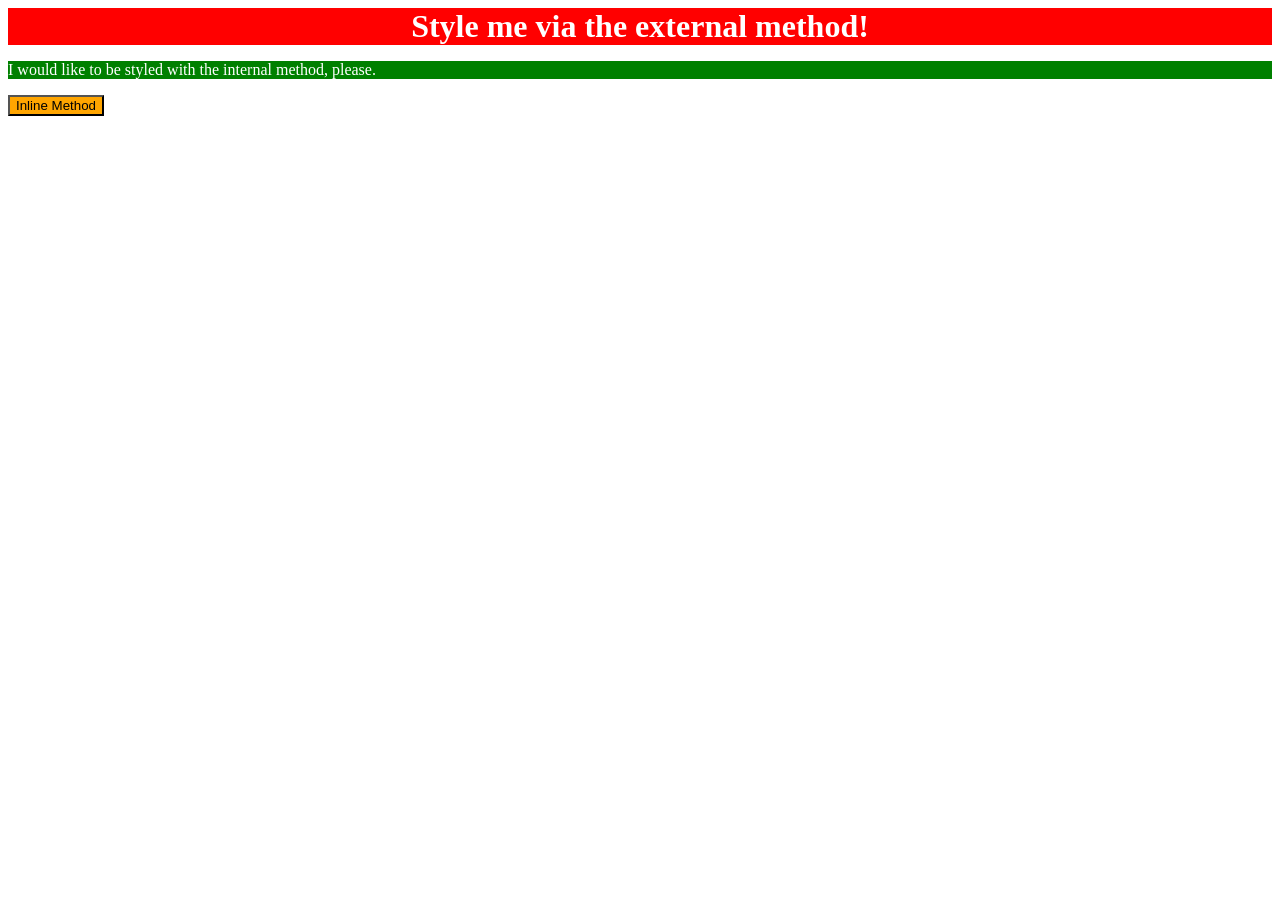
<file: foundations/intro-to-css/01-css-methods/index.html>
<!DOCTYPE html>
<html lang="en">
  <head>
    <meta charset="UTF-8">
    <meta http-equiv="X-UA-Compatible" content="IE=edge">
    <meta name="viewport" content="width=device-width, initial-scale=1.0">
    <title>Methods for Adding CSS</title>
    <link rel="stylesheet" href="styles.css">
    <style>
      p {
        background-color: green;
        color: white;
        font-size: 18;
      }
    </style>
  </head>
  <body>
    <div>Style me via the external method!</div>
    <p>I would like to be styled with the internal method, please.</p>
    <button style="background-color:orange; font-size: 18;">Inline Method</button>
  </body>
</html>
</file>
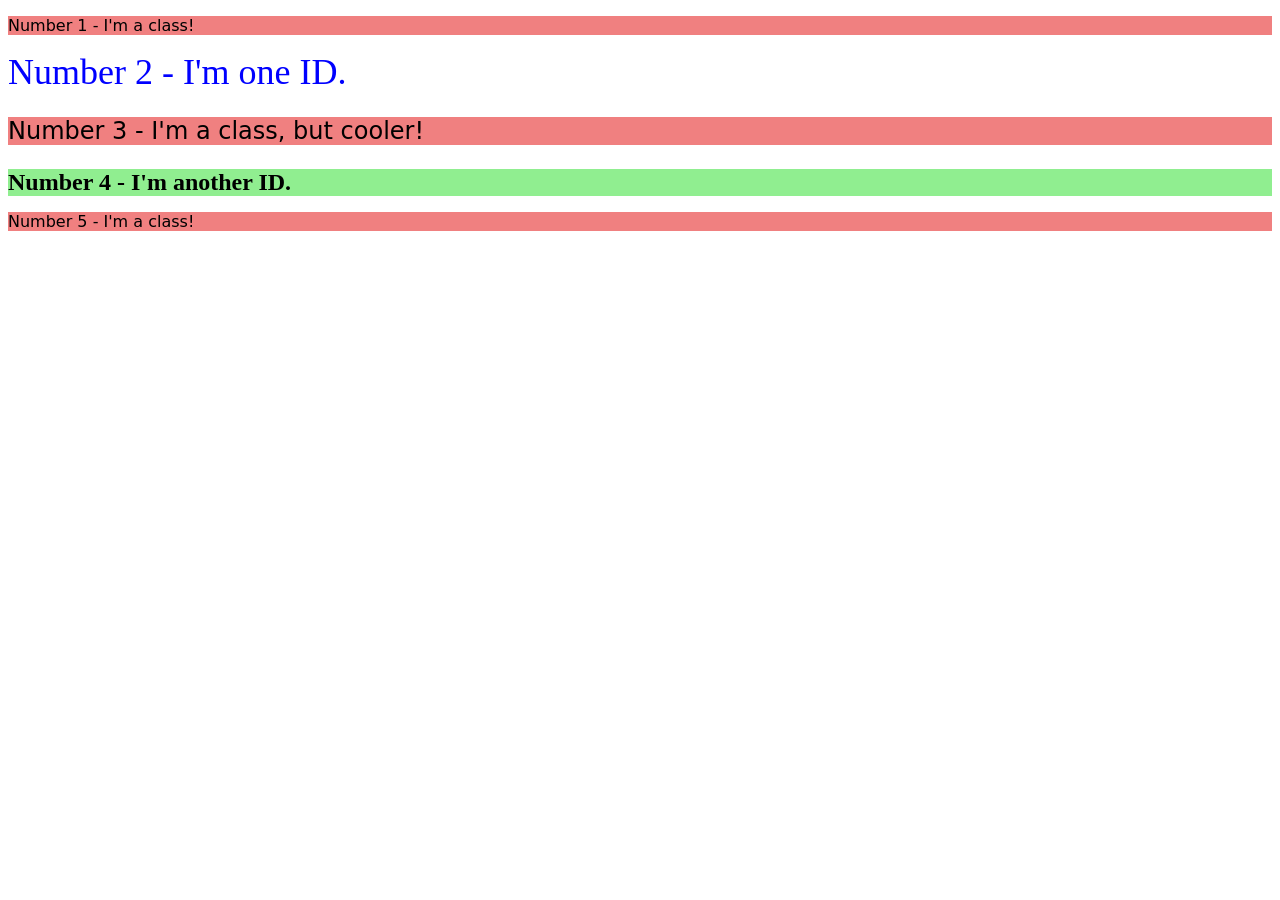
<file: foundations/intro-to-css/02-class-id-selectors/index.html>
<!DOCTYPE html>
<html lang="en">
  <head>
    <meta charset="UTF-8">
    <meta http-equiv="X-UA-Compatible" content="IE=edge">
    <meta name="viewport" content="width=device-width, initial-scale=1.0">
    <title>Class and ID Selectors</title>
    <link rel="stylesheet" href="style.css">
  </head>
  <body>
    <p class="odd">Number 1 - I'm a class!</p>
    <div id="two">Number 2 - I'm one ID.</div>
    <p class="odd" id="three">Number 3 - I'm a class, but cooler!</p>
    <div id="four" >Number 4 - I'm another ID.</div>
    <p class="odd">Number 5 - I'm a class!</p>
  </body>
</html>
</file>
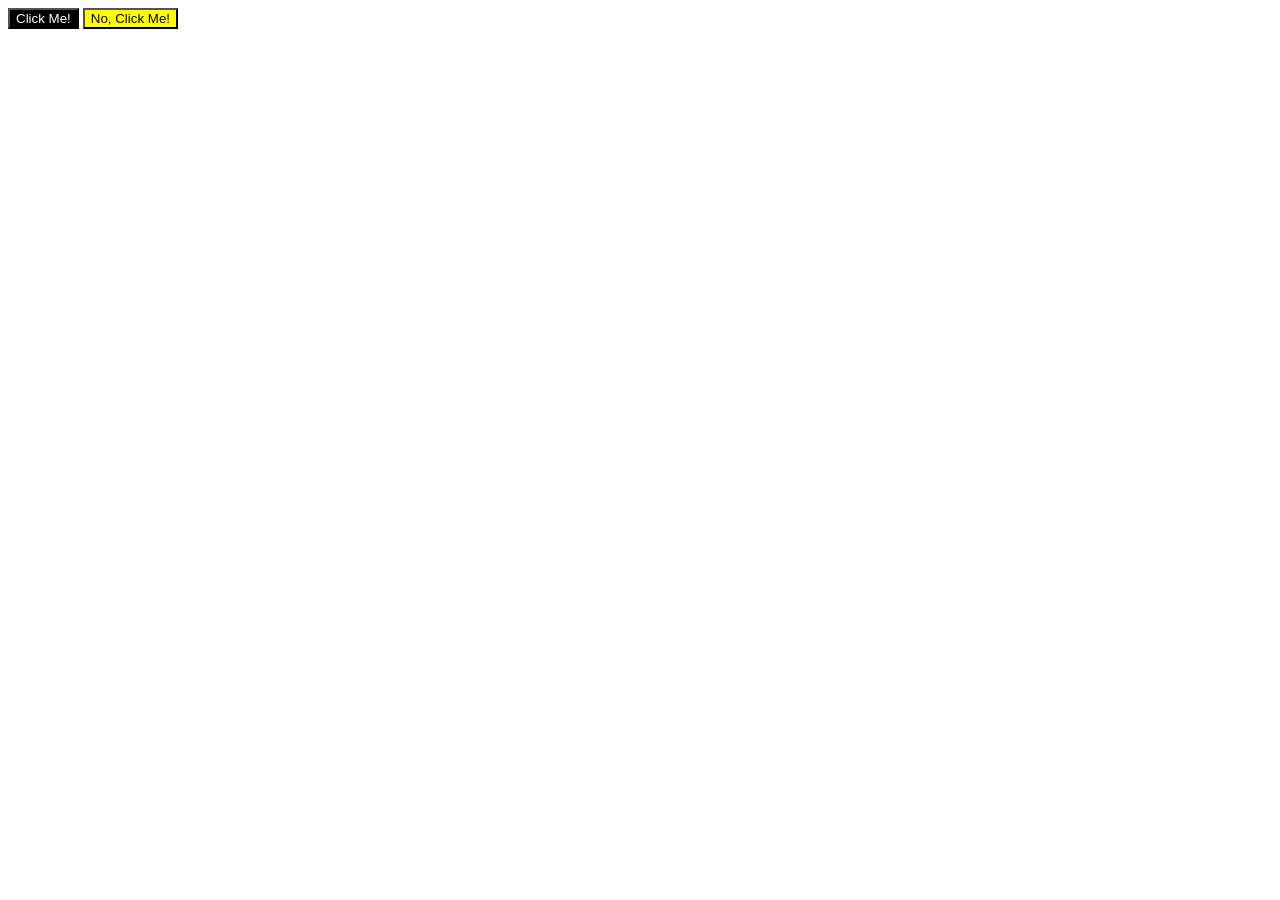
<file: foundations/intro-to-css/03-grouping-selectors/index.html>
<!DOCTYPE html>
<html lang="en">
  <head>
    <meta charset="UTF-8">
    <meta http-equiv="X-UA-Compatible" content="IE=edge">
    <meta name="viewport" content="width=device-width, initial-scale=1.0">
    <title>Grouping Selectors</title>
    <link rel="stylesheet" href="style.css">
  </head>
  <body>
    <button class="all, one">Click Me!</button>
    <button class="all, two">No, Click Me!</button>
  </body>
</html>
</file>
<file: foundations/intro-to-css/01-css-methods/styles.css>
div {
    background-color: red;
    font-weight: bold;
    font-size: 32px;
    color: white;
    text-align: center;
}
</file>
<file: foundations/intro-to-css/02-class-id-selectors/style.css>
.odd {
    background-color: lightcoral;
    font-family: 'Verdana', 'DejaVu Sans', sans-serif;
}

#two {
    color: blue;
    font-size: 36px;
}

#three {
    font-size: 24px;
}

#four {
    background-color: lightgreen;
    font-size: 24px;
    font-weight: bold;
}
</file>
<file: foundations/intro-to-css/03-grouping-selectors/style.css>
.one,
.two {
    font-size: 28;
    font-family: 'Helvetica', 'Times New Roman', sans-serif;
}

.one {
    background-color: black;
    color: white;
}

.two {
    background-color: yellow;
}
</file>
